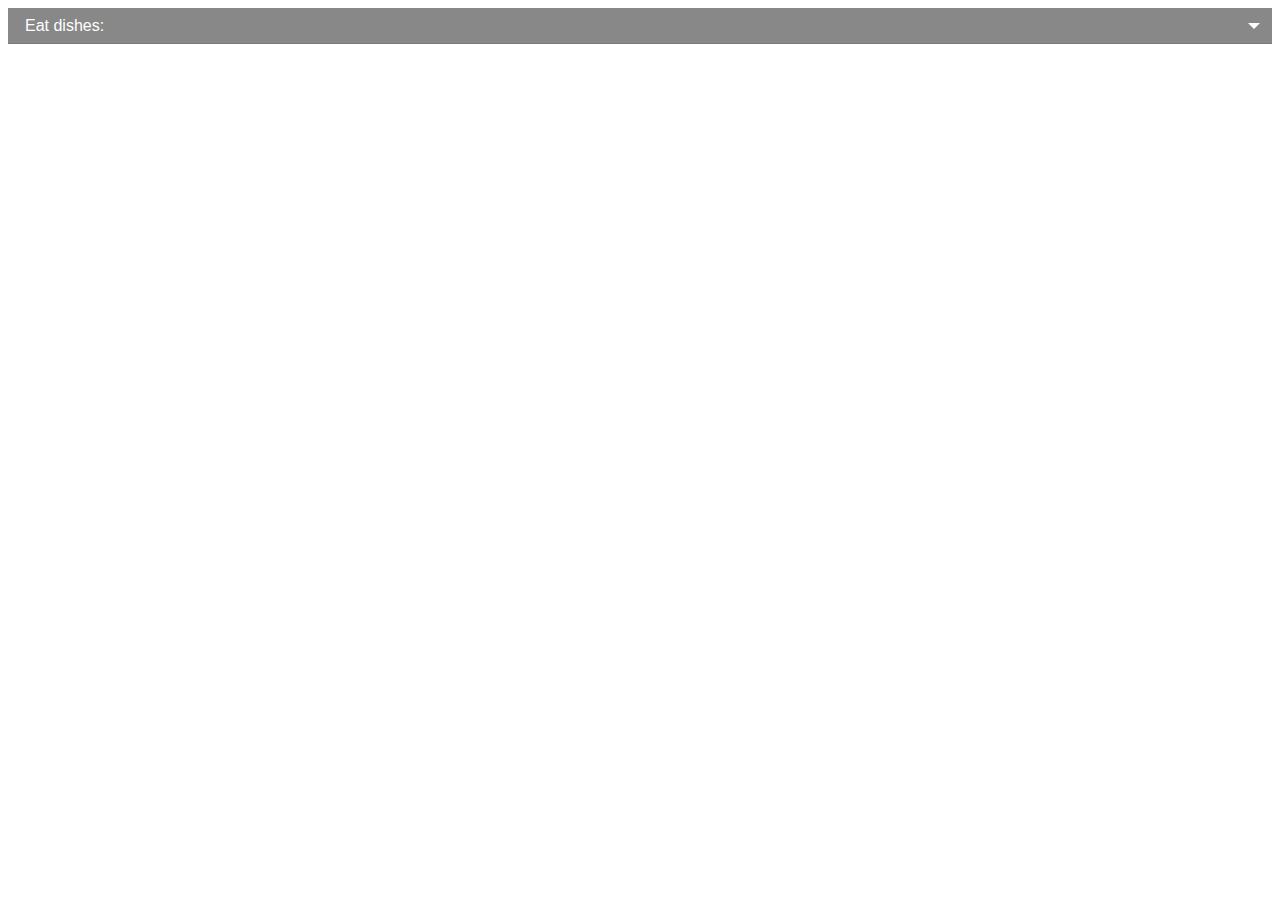
<file: src/custom-select/index.html>
<!DOCTYPE html>
<html>
<head>
	<meta name="viewport" content="width=device-width, initial-scale=1">
	<link rel="stylesheet" type="text/css" href="./styles.css">
</head>
<body>
	<div class="custom--select">
		<select id="eating">
			<option value="">Eat dishes:</option>
			<option value="sauerkraut">Sauerkraut</option>
			<option value="fish ragout">Fish Ragout</option>
			<option value="Camenbert">Camenbert with cranberries</option>
		</select>
	</div>
	<script src="./script.js"></script>
</body>
</html>
</file>
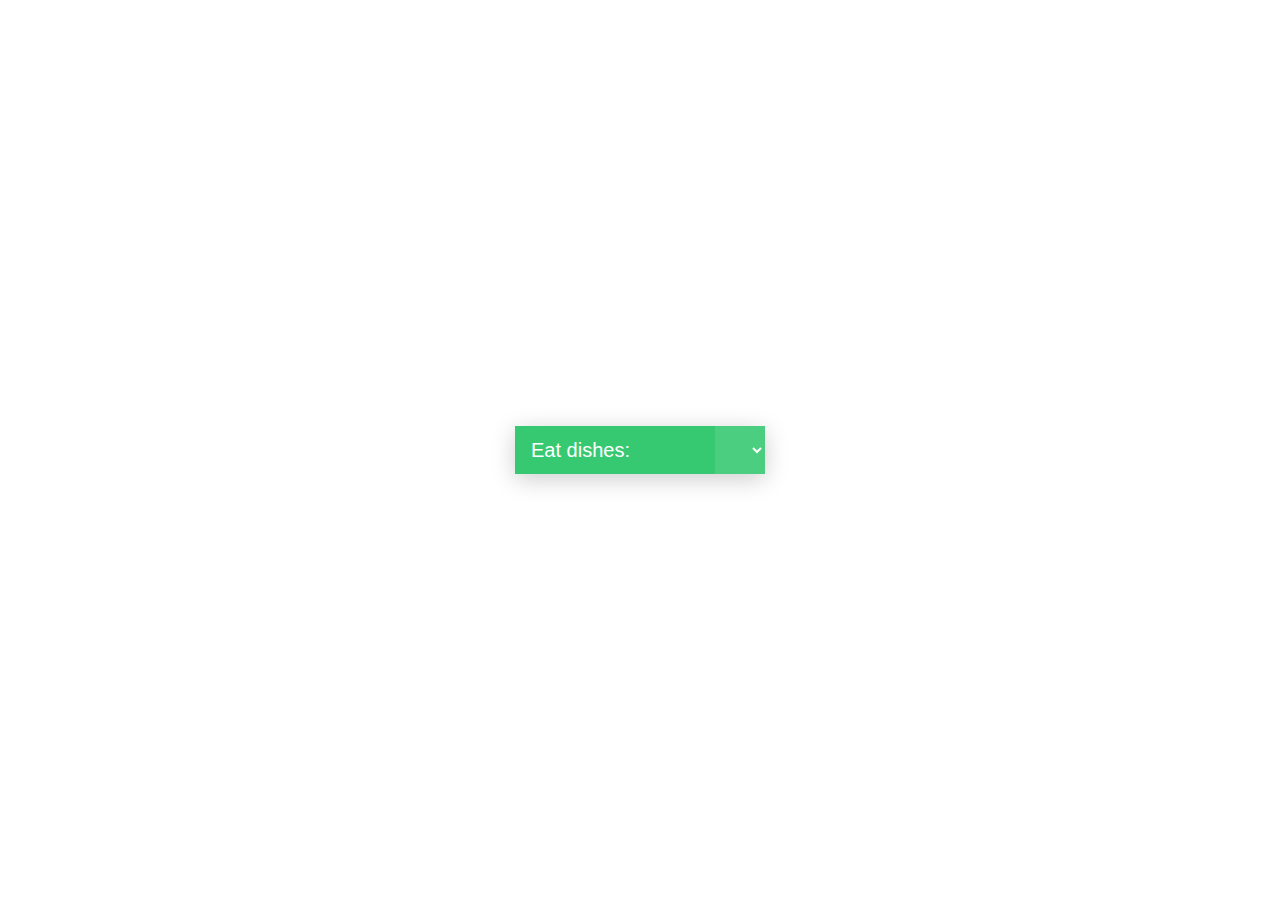
<file: src/select-with-font-awesome/index.html>
<!DOCTYPE html>
<html>
<head>
	<meta name="viewport" content="width=device-width, initial-scale=1">
  <link rel="stylesheet" type="text/css" href="./styles.css">
  <link rel="stylesheet" href="https://use.fontawesome.com/releases/v5.8.2/css/all.css" integrity="sha384-oS3vJWv+0UjzBfQzYUhtDYW+Pj2yciDJxpsK1OYPAYjqT085Qq/1cq5FLXAZQ7Ay" crossorigin="anonymous">
</head>
<body>
	<div class="box--container">
		<select id="eating">
			<option value="">Eat dishes:</option>
			<option value="sauerkraut">Sauerkraut</option>
			<option value="fish ragout">Fish Ragout</option>
			<option value="Camenbert">Camenbert with cranberries</option>
		</select>
	</div>
</body>
</html>
</file>
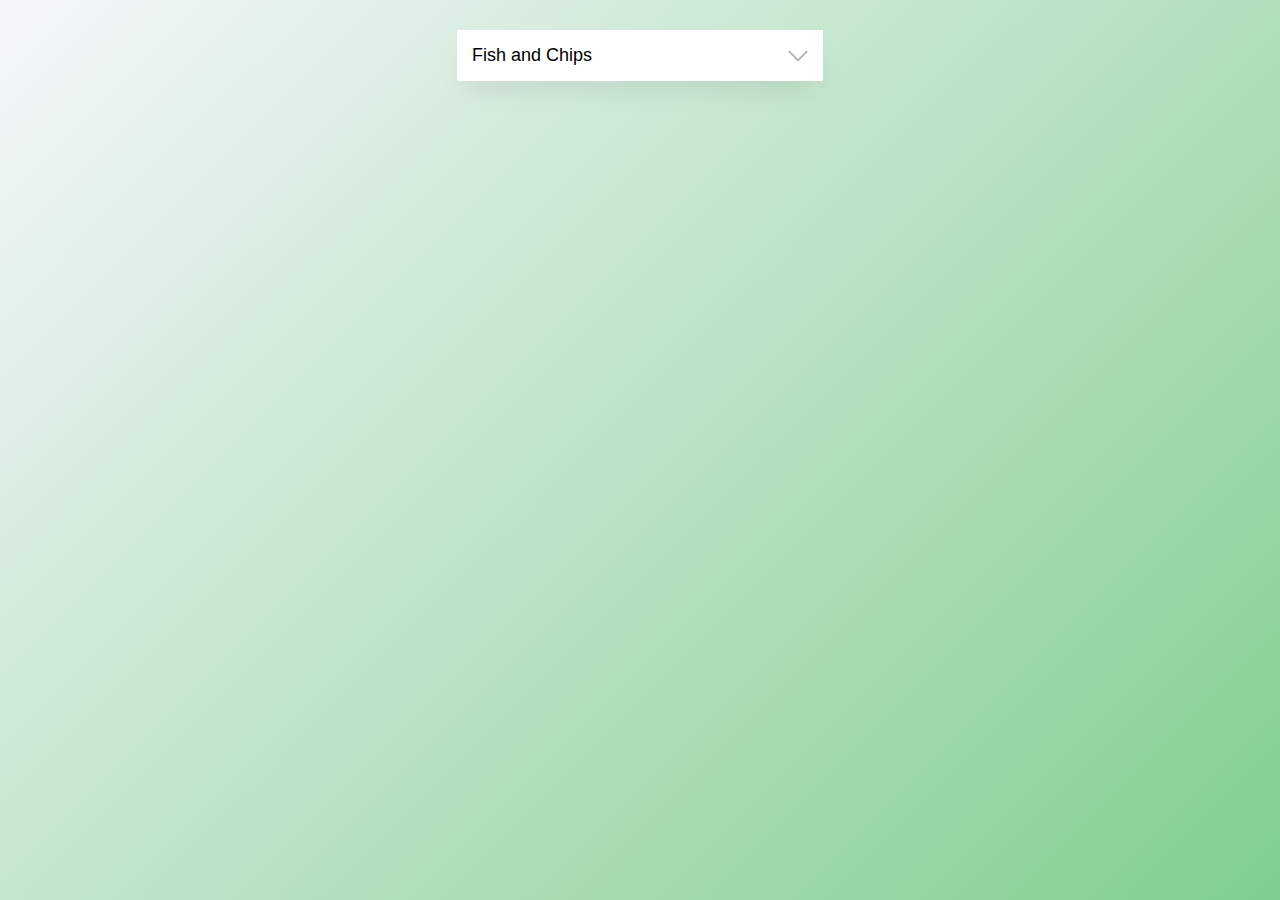
<file: src/select-with-radio-button/index.html>
<!DOCTYPE html>
<html>
<head>
	<meta name="viewport" content="width=device-width, initial-scale=1">
		<link rel="stylesheet" type="text/css" href="./styles.css">
</head>
<body>
  <div class="select--box">
    <div class="select--box--current" tabindex="1">
      <div class="select--box--value">
        <input class="select--box--input" type="radio" id="0" value="Pasta" name="Eat" checked=""/>
        <p class="select--box--input-text">Pasta</p>
      </div>
      <div class="select--box--value">
        <input class="select--box--input" type="radio" id="1" value="Cheese Cake" name="Eat" checked=""/>
        <p class="select--box--input-text">Cheese Cake</p>
      </div>
      <div class="select--box--value">
        <input class="select--box--input" type="radio" id="2" value="Shake" name="Eat" checked=""/>
        <p class="select--box--input-text">Shake</p>
      </div>
      <div class="select--box--value">
        <input class="select--box--input" type="radio" id="3" value="Pizza" name="Eat" checked=""/>
        <p class="select--box--input-text">Pizza</p>
      </div>
      <div class="select--box--value">
        <input class="select--box--input" type="radio" id="4" value="Fish and Chips" name="Eat" checked=""/>
        <p class="select--box--input-text">Fish and Chips</p>
      </div>
      <div aria-hidden="true">
        <svg xmlns="http://www.w3.org/2000/svg" xmlns:xlink="http://www.w3.org/1999/xlink" version="1.1" x="0px" y="0px" viewBox="0 0 1000 1000" enable-background="new 0 0 1000 1000" xml:space="preserve" class="select--box--icon">
          <metadata> SVG Vector Icons : http://www.onlinewebfonts.com/icon </metadata>
          <g><path d="M500,775.4L10,287.2l64.4-62.6L500,650.2l425.6-425.6l64.4,62.6L500,775.4z"/></g>
        </svg>
      </div>
    </div>
    <ul class="select--box--list">
      <li>
        <label class="select--box--option" for="0" aria-hidden="aria-hidden">Pasta</label>
      </li>
      <li>
        <label class="select--box--option" for="1" aria-hidden="aria-hidden">Cheese Cake</label>
      </li>
      <li>
        <label class="select--box--option" for="2" aria-hidden="aria-hidden">Shake</label>
      </li>
      <li>
        <label class="select--box--option" for="3" aria-hidden="aria-hidden">Pizza</label>
      </li>
      <li>
        <label class="select--box--option" for="4" aria-hidden="aria-hidden">Fish and Chips</label>
      </li>
    </ul>
  </div>
</body>
</html>
</file>
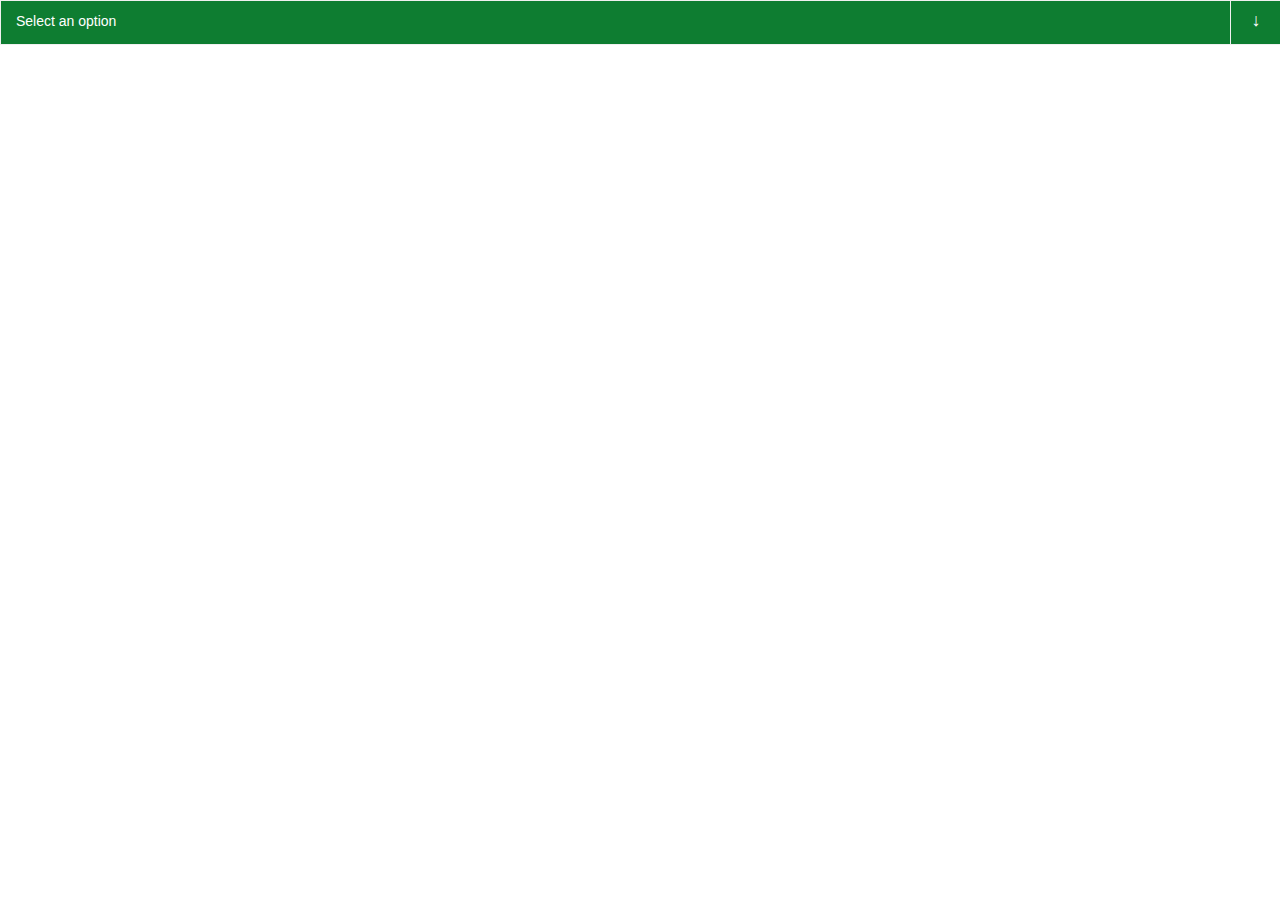
<file: src/select-wrapper/index.html>
<!DOCTYPE html>
<html>
<head>
	<meta name="viewport" content="width=device-width, initial-scale=1">
  <link rel="stylesheet" type="text/css" href="./styles.css">
</head>
<body>
	<label class="select--wrapper" for="selection">
		<select id="selection" name="options">
			<option value="">
				Select an option
			</option>
			<option value="HTML">
        HTML5
			</option>
			<option value="CSS">
				CSS3
			</option>
			<option value="JavaScript">
				JavaScript
			</option>
			<option value="PHP">
				PHP
			</option>
		</select>
  </label>
</body>
</html>
</file>
<file: src/custom-select/styles.css>
.custom--select {
	position: relative;
	font-family: Arial;
  transition: all 1s ease-in-out;
  width: 100%;
}

.custom--select select {
	display: none;
	transition: all 1s ease-in-out;
}

.select--selected {
	background-color: #888;
	transition: all 1s ease-in-out;
}

.select--selected:after {
	position: absolute;
	content: "";
	top: 15px;
	right: 12px;
	width: 0;
	height: 0;
	border: 6px solid transparent;
	border-color: #fff transparent transparent transparent;
}

.select--selected.select--arrow--active:after {
	border-color: transparent transparent #fff transparent;
	top: 7px;
}

.select--items div, .select--selected {
	color: #fff;
	padding: 8px 16px;
	border: 1px solid transparent;
	border-color: transparent transparent rgba(0, 0, 0, 0.1) transparent;
	cursor: pointer;
	user-select: none;
}

.select--items {
	position: absolute;
	background-color: #888;
	top: 100%;
	left: 0;
	right: 0;
	z-index: 1;
}

.select--hide {
	display: none;
	transition: all 1s ease-in-out;
}

.select--items div:hover, .select--items--same {
	background-color: rgba(0, 0, 0, 0.1);
	transition: all 1s ease-in-out;
}
</file>
<file: src/select-with-font-awesome/styles.css>
body {
	margin: 0;
	padding: 0;
}

.box--container {
	position: absolute;
	top: 50%;
	left: 50%;
	transform: translate(-50%, -50%);
	background-color: #37c971;
}

.box--container select {
	background-color: #37c971;
	color: white;
	padding: 12px;
	width: 250px;
	border: none;
	font-size: 20px;
	box-shadow: 0 5px 25px rgba(0, 0, 0, 0.2);
	-webkit-appearance: button;
	appearance: button;
	outline: none;
}

.box--container::before {
	content: "\f0ab";
	font-family: FontAwesome;
	position: absolute;
	top: 0;
	right: 0;
	width: 20%;
	height: 100%;
	text-align: center;
	font-size: 28px;
	line-height: 45px;
	color: rgba(255, 255, 255, 0.5);
	background-color: rgba(255, 255, 255, 0.1);
	pointer-events: none;
}

.box--container:hover::before {
	color: rgba(255, 255, 255, 0.6);
	background-color: rgba(255, 255, 255, 0.2);
}

.box--container select option {
	padding: 40px;
}
</file>
<file: src/select-with-radio-button/styles.css>
html,
body {
	min-height: 100%;
	margin: 0;
}

body {
	padding: 30px;
	background-image: linear-gradient(135deg, #f5f7fa 0%, #81ce90 100%);
	box-sizing: border-box;
}

.select--box {
	position: relative;
	display: block;
	width: 100%;
	margin: 0 auto;
	font-family: 'Open Sans', 'Helvetica Neue', 'Segoe UI', 'Calibri', 'Arial', sans-serif;
	font-size: 18px;
	color: #000;
}

@media (min-width: 768px) {
	.select--box {
		width: 70%;
	}
}
@media (min-width: 992px) {
	.select--box {
		width: 50%;
	}
}
@media (min-width: 1200px) {
	.select--box {
		width: 30%;
	}
}

.select--box--current {
	position: relative;
	box-shadow: 0 15px 30px -10px rgba(0, 0, 0, 0.1);
	cursor: pointer;
	outline: none;
}

.select--box--current:focus + .select--box--list {
	opacity: 1;
	-webkit-animation-name: none;
	animation-name: none;
}

.select--box--current:focus + .select--box--list .select--box--option {
	cursor: pointer;
}

.select--box--current:focus .select--box--icon {
	-webkit-transform: translateY(-50%) rotate(180deg);
	transform: translateY(-50%) rotate(180deg);
}

.select--box--icon {
	position: absolute;
	top: 50%;
	right: 15px;
	-webkit-transform: translateY(-50%);
	transform: translateY(-50%);
	width: 20px;
	opacity: 0.3;
	transition: 0.2s ease;
}

.select--box--value {
	display: flex;
}

.select--box--input {
	display: none;
}

.select--box--input:checked + .select--box--input-text {
	display: block;
}

.select--box--input-text {
	display: none;
	width: 100%;
	margin: 0;
	padding: 15px;
	background-color: #fff;
}

.select--box--list {
	position: absolute;
	width: 100%;
	padding: 0;
	list-style: none;
  opacity: 0;
  margin: 0;
  border-top: 0.25px solid #000;
	-webkit-animation-name: toggle--list;
	animation-name: toggle--list;
	-webkit-animation-duration: 0.5s;
	animation-duration: 0.5s;
	-webkit-animation-delay: 0.5s;
	animation-delay: 0.5s;
	-webkit-animation-fill-mode: forwards;
	animation-fill-mode: forwards;
	-webkit-animation-timing-function: step-start;
	animation-timing-function: step-start;
	box-shadow: 0 15px 30px -10px rgba(0, 0, 0, 0.1);
}

.select--box--option {
	display: block;
	padding: 15px;
	background-color: #fff;
}

.select--box--option:hover, .select--box--option:focus {
	color: #546c84;
	background-color: #fbfbfb;
}

@-webkit-keyframes toggle--list {
	from {
		-webkit-transform: scaleY(1);
		transform: scaleY(1);
	}
	to {
		-webkit-transform: scaleY(0);
		transform: scaleY(0);
	}
}

@keyframes toggle--list {
	from {
		-webkit-transform: scaleY(1);
		transform: scaleY(1);
	}
	to {
		-webkit-transform: scaleY(0);
		transform: scaleY(0);
	}
}
</file>
<file: src/select-wrapper/styles.css>
@charset "UTF-8";

body {
  margin: 0;
}

.select--wrapper {
  position: relative;
  display: block;
  /* max-width: 400px; */
  width: 100%;
  margin: 0 auto;
  border: 1px solid #f0f0f0;
  background-color: #0e7d31;
  z-index: 10;
}

.select--wrapper select {
  border: none;
  outline: none;
  background: transparent;
  -webkit-appearance: none;
  -moz-appearance: none;
  appearance: none;
  border-radius: 0;
  margin: 0;
  display: block;
  width: 100%;
  padding: 12px 55px 15px 15px;
  font-size: 14px;
  color: #ffffff;
}

.select--wrapper:after {
  position: absolute;
  right: 0;
  top: 0;
  width: 50px;
  height: 100%;
  line-height: 38px;
  content: "↓";
  text-align: center;
  color: #ffffff;
  font-size: 18px;
  border-left: 1px solid #f0f0f0;
  z-index: -1;
}
</file>
